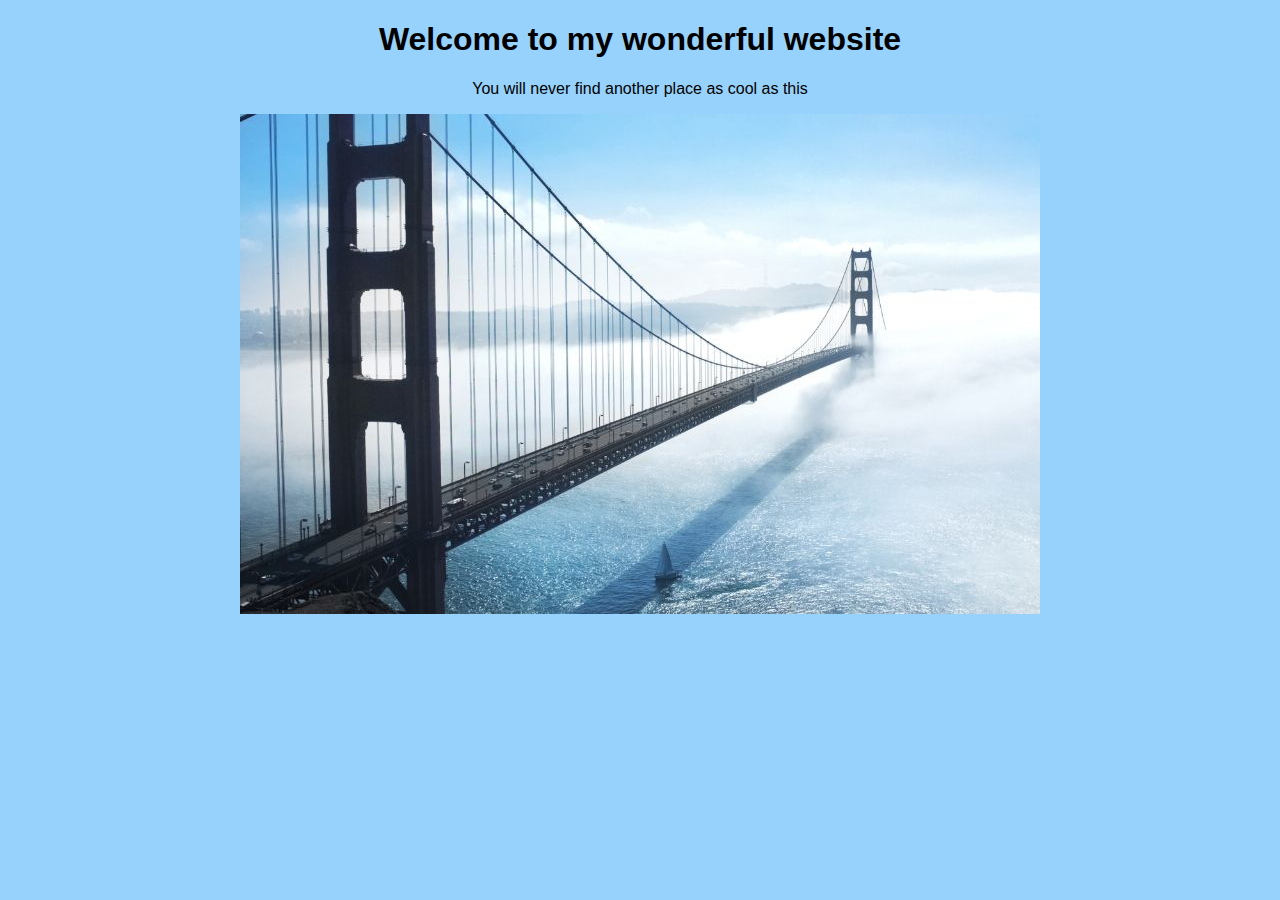
<file: index.html>
<!doctype html>
<html>
    <head>
        <meta charset="utf-8">
        <title>My wonderful website RK</title>
        <link rel="stylesheet" href="css/style.css">
    </head>
    <body>
        <h1>Welcome to my wonderful website</h1>
        <p>You will never find another place as cool as this</p>
        <p><img src="img/bridge.jpg" alt="A nice picture of The Bridge"/></p>
    </body>
</html>
</file>
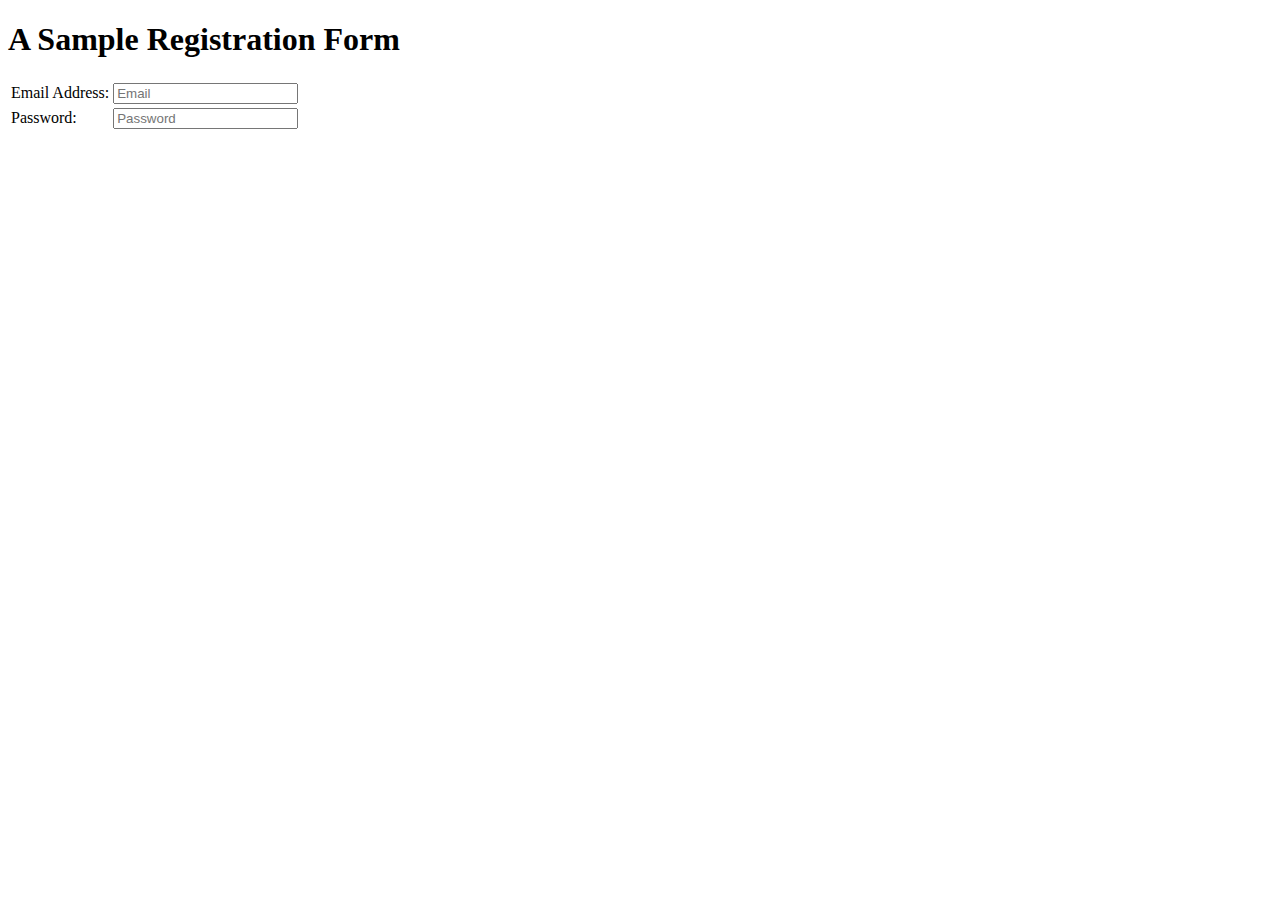
<file: form.html>
<!DOCTYPE html>
<html>
<head>
<h1>A Sample Registration Form</h1>
</head>
<body>
<form>
	<table>
		<tr>
			<td>
				Email Address:
			</td>

			<td>
				<input type="mail" placeholder="Email" name="">
			</td>
		</tr>
<tr>
<td>
				Password:
			</td>

			<td>
				<input type="Password" placeholder="Password" name="">
			</td>
		</tr>
	</table>
</form> 
</body>
</html>
</file>
<file: css/style.css>
html {
  font-family: sans-serif;
  -ms-text-size-adjust: 100%;
  -webkit-text-size-adjust: 100%;
}

body {
  margin: 0;
}

article,
aside,
details,
figcaption,
figure,
footer,
header,
hgroup,
main,
menu,
nav,
section,
summary {
  display: block;
}

audio,
canvas,
progress,
video {
  display: inline-block;
  vertical-align: baseline;
}

audio:not([controls]) {
  display: none;
  height: 0;
}

[hidden],
template {
  display: none;
}

a {
  background-color: transparent;
}

a:active,
a:hover {
  outline: 0;
}

abbr[title] {
  border-bottom: 1px dotted;
}

b,
strong {
  font-weight: bold;
}

dfn {
  font-style: italic;
}

h1 {
  font-size: 2em;
  margin: 0.67em 0;
}

mark {
  background: #ff0;
  color: #000;
}

small {
  font-size: 80%;
}

sub,
sup {
  font-size: 75%;
  line-height: 0;
  position: relative;
  vertical-align: baseline;
}

sup {
  top: -0.5em;
}

sub {
  bottom: -0.25em;
}

img {
  border: 0;
}

svg:not(:root) {
  overflow: hidden;
}

figure {
  margin: 1em 40px;
}

hr {
  box-sizing: content-box;
  height: 0;
}

pre {
  overflow: auto;
}

code,
kbd,
pre,
samp {
  font-family: monospace, monospace;
  font-size: 1em;
}

button,
input,
optgroup,
select,
textarea {
  color: inherit;
  font: inherit;
  margin: 0;
}

button {
  overflow: visible;
}

button,
select {
  text-transform: none;
}

button,
html input[type="button"],
input[type="reset"],
input[type="submit"] {
  -webkit-appearance: button;
  cursor: pointer;
}

button[disabled],
html input[disabled] {
  cursor: default;
}

button::-moz-focus-inner,
input::-moz-focus-inner {
  border: 0;
  padding: 0;
}

input {
  line-height: normal;
}

input[type="checkbox"],
input[type="radio"] {
  box-sizing: border-box;
  padding: 0;
}

input[type="number"]::-webkit-inner-spin-button,
input[type="number"]::-webkit-outer-spin-button {
  height: auto;
}

input[type="search"] {
  -webkit-appearance: textfield;
  box-sizing: content-box;
}

input[type="search"]::-webkit-search-cancel-button,
input[type="search"]::-webkit-search-decoration {
  -webkit-appearance: none;
}

fieldset {
  border: 1px solid #c0c0c0;
  margin: 0 2px;
  padding: 0.35em 0.625em 0.75em;
}

legend {
  border: 0;
  padding: 0;
}

textarea {
  overflow: auto;
}

optgroup {
  font-weight: bold;
}

table {
  border-collapse: collapse;
  border-spacing: 0;
}

td,
th {
  padding: 0;
}

body {
  background: #97d2fc;
}

body h1,
body p {
  text-align: center;
}
</file>
